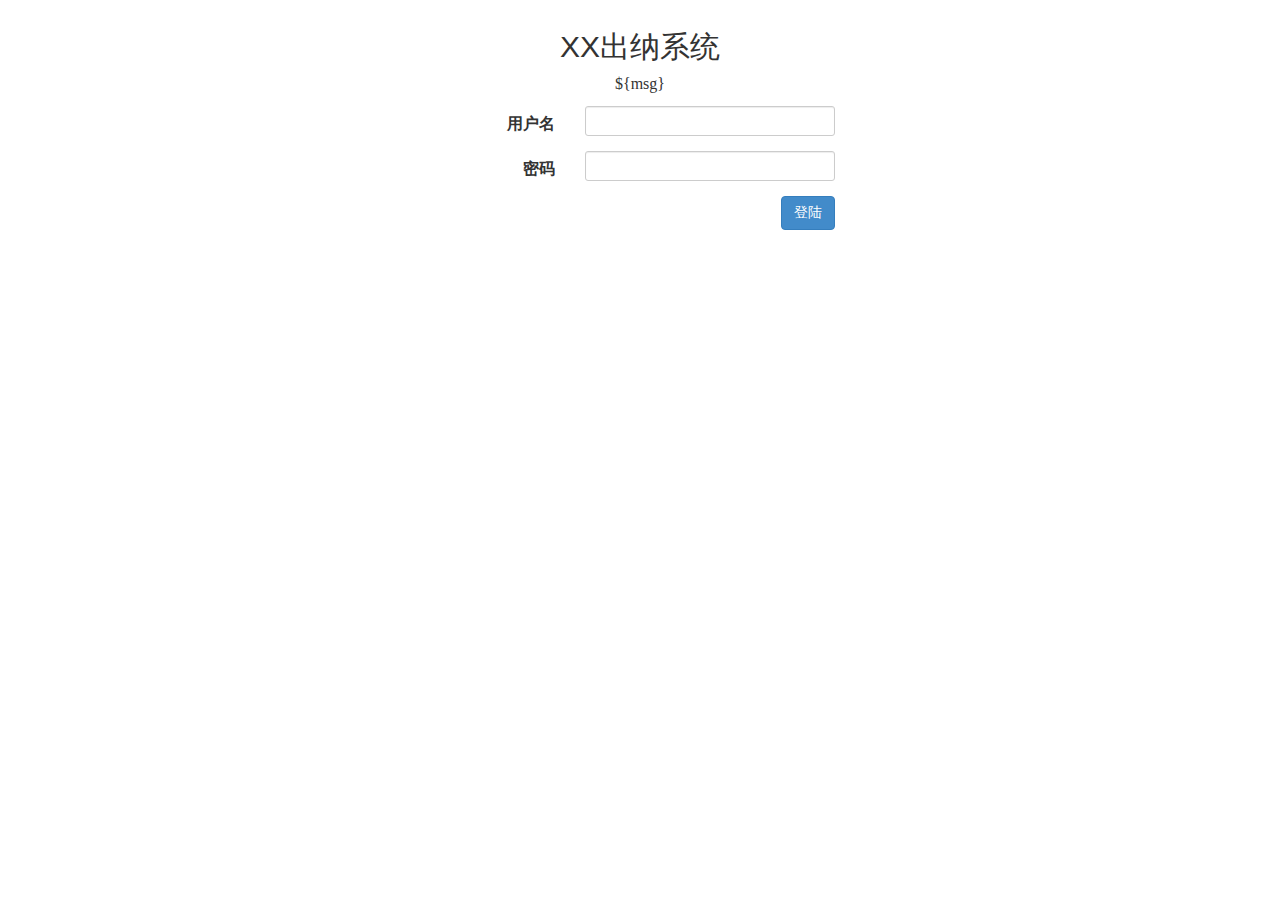
<file: views/index.html>
<html>
<head>
    <title>index</title>
    <meta name="viewport" content="width=device-width, initial-scale=1">
    <link href="/static/css/bootstrap.css" rel="stylesheet" media="screen">
</head>
<body>

<form method="post" action="/login" class="form-horizontal col-sm-4 col-sm-offset-4" >
	<h2 >
	<center>
		XX出纳系统
	</center></h2>
	<p>
		<center>
			${msg}
		</center>
	</p>

	<div class="form-group">
		<label class="col-sm-4 control-label">用户名</label>
		<div class="col-sm-8">
			<input type="text" class="form-control input-sm" name="username" >
		</div>
	</div>
	<div class="form-group">
		<label class="col-sm-4 control-label">密码</label>
		<div class="col-sm-8">
			<input type="password" class="form-control input-sm" name="pwd" >

		</div>

	</div>
	<input type="submit" style="float:right" class="btn  btn-wide btn-primary"  id="login"  value="登陆">

</form>

</body>
</html>
</file>
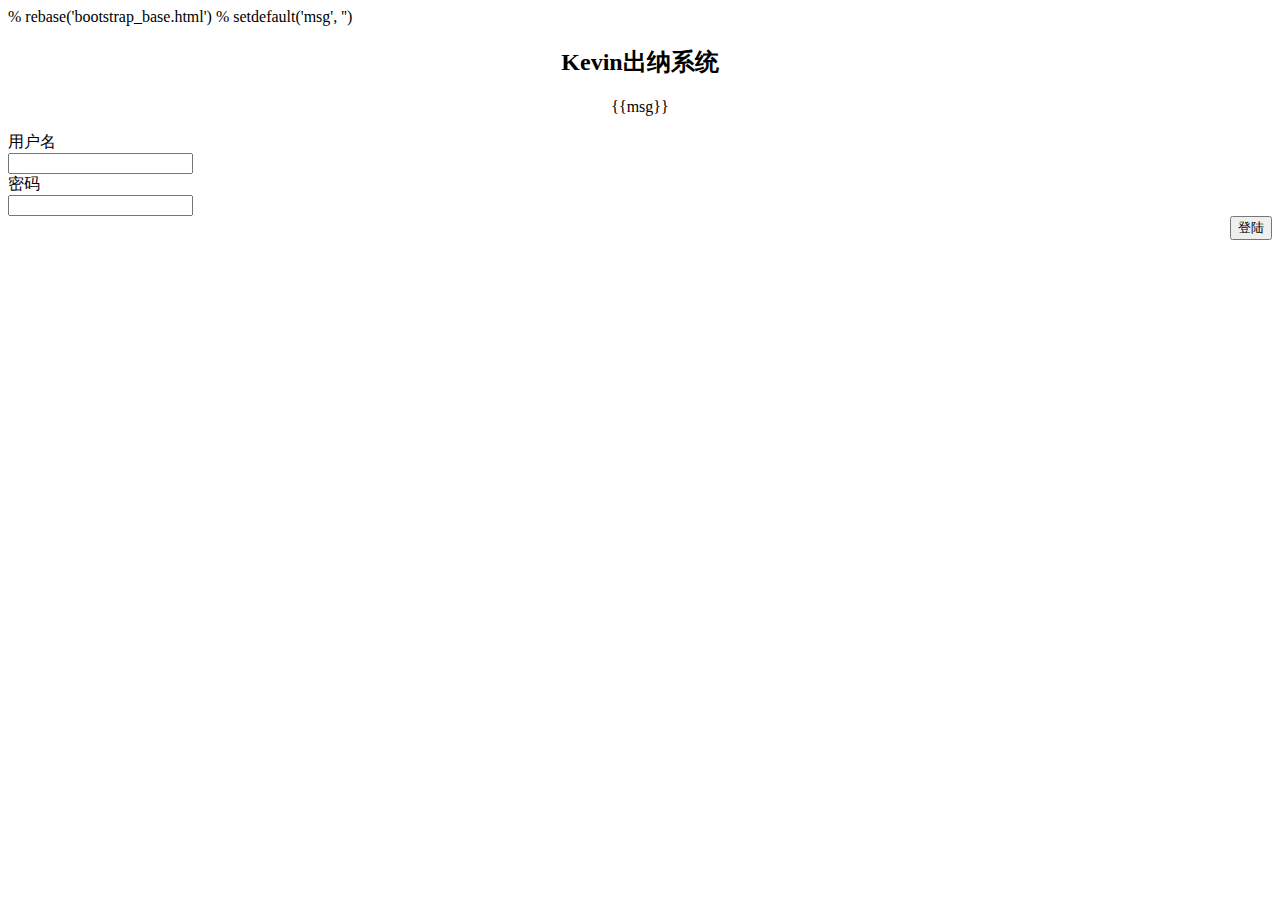
<file: views/login.html>
% rebase('bootstrap_base.html')
% setdefault('msg', '')

<body>

<form method="post" action="/login" class="form-horizontal col-sm-4 col-sm-offset-4" >
	<h2 >
	<center>
		Kevin出纳系统
	</center></h2>
	<p>
		<center>
			{{msg}}
		</center>
	</p>

	<div class="">
		<label class="col-sm-4 control-label">用户名</label>
		<div class="col-sm-8">
			<input type="text" class="form-control input-sm" name="username" >
		</div>
	</div>
	<div class="">
		<label class="col-sm-4 control-label">密码</label>
		<div class="col-sm-8">
			<input type="password" class="form-control input-sm" name="pwd" >

		</div>

	</div>
	<input type="submit" style="float:right" class="btn  btn-wide btn-primary"  id="login"  value="登陆">

</form>

</body>
</file>
